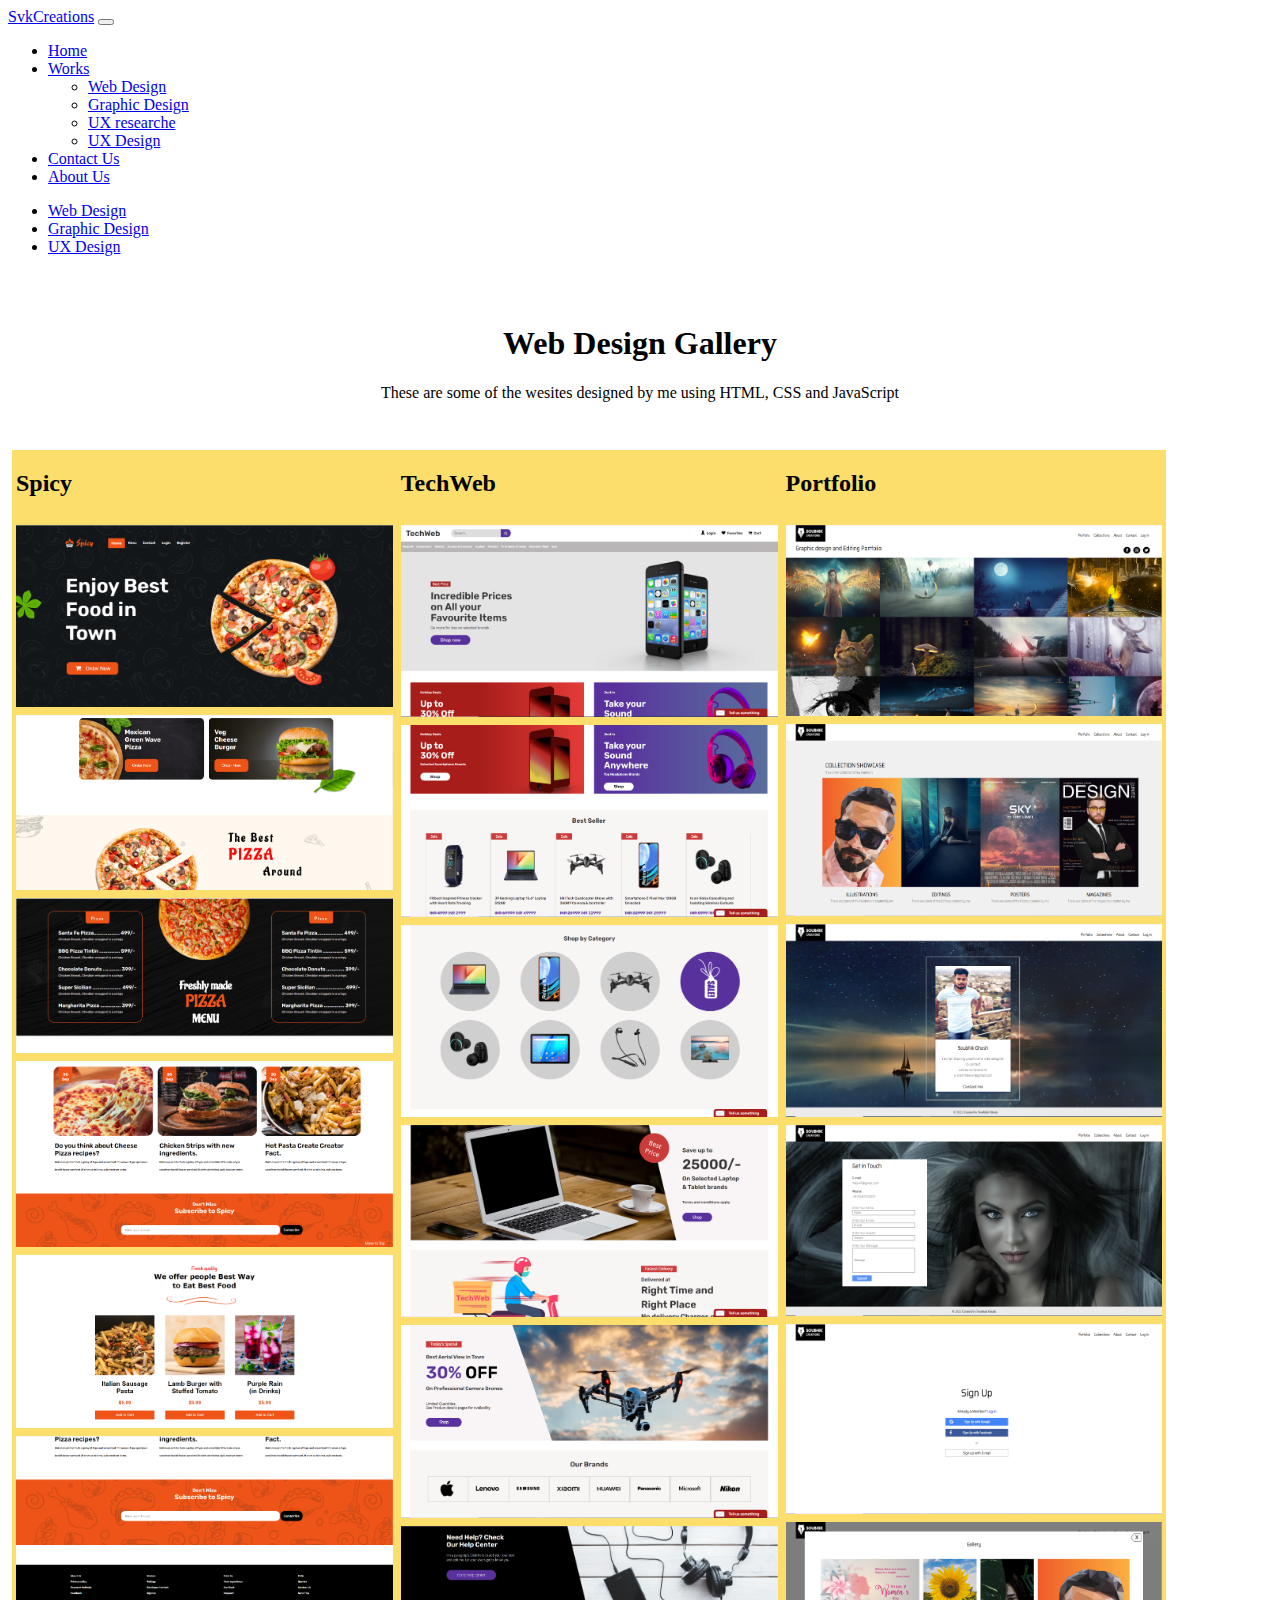
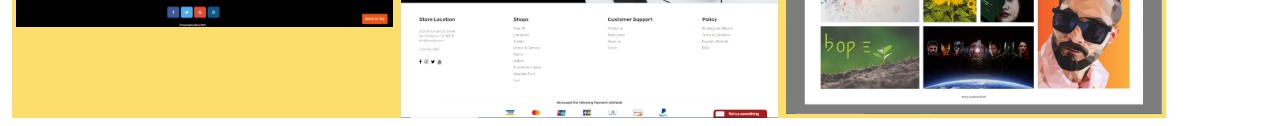
<file: WebDesign.html>
<!doctype html>
<html lang="en">
  <head>
    <!-- Required meta tags -->
    <meta charset="utf-8">
    <meta name="viewport" content="width=device-width, initial-scale=1">

    <!-- Bootstrap CSS -->
    <link href="https://cdn.jsdelivr.net/npm/bootstrap@5.1.3/dist/css/bootstrap.min.css" rel="stylesheet" integrity="sha384-1BmE4kWBq78iYhFldvKuhfTAU6auU8tT94WrHftjDbrCEXSU1oBoqyl2QvZ6jIW3" crossorigin="anonymous">
    <link rel="stylesheet" href="index.css">
    <title>SvkCreations | Web Design</title>
  </head>
  <body>
    <nav class="navbar navbar-expand-lg navbar-dark bg-dark">
        <div class="container-fluid">
            <a class="navbar-brand" href="#">SvkCreations</a>
            <button class="navbar-toggler" type="button" data-bs-toggle="collapse" data-bs-target="#navbarNavDropdown"
                aria-controls="navbarNavDropdown" aria-expanded="false" aria-label="Toggle navigation">
                <span class="navbar-toggler-icon"></span>
            </button>
            <div class="collapse navbar-collapse" id="navbarNavDropdown">
                <ul class="navbar-nav">
                    <li class="nav-item">
                        <a class="nav-link" aria-current="page" href="index.html">Home</a>
                    </li>
                    <li class="nav-item dropdown">
                        <a class="nav-link dropdown-toggle active" href="works.html" id="navbarDropdownMenuLink" role="button"
                            data-bs-toggle="dropdown" aria-expanded="false">
                            Works
                        </a>
                        <ul class="dropdown-menu" aria-labelledby="navbarDropdownMenuLink">
                            <li><a class="dropdown-item" href="WebDesign.html">Web Design</a></li>
                            <li><a class="dropdown-item" href="GraphicDesign.html">Graphic Design<a></li>
                            <li><a class="dropdown-item" href="UXD.html">UX researche</a></li>
                            <li><a class="dropdown-item" href="UXD.html">UX Design</a></li>
                        </ul>
                    </li>
                    <li class="nav-item">
                        <a class="nav-link" href="contact.html">Contact Us</a>
                    </li>
                    <li class="nav-item">
                        <a class="nav-link" href="about.html">About Us</a>
                    </li>
                </ul>
            </div>
        </div>
    </nav>
    <ul class="nav nav-tabs my-4">
        <li class="nav-item">
          <a class="nav-link active" aria-current="page" href="WebDesign.html">Web Design</a>
        </li>
        <li class="nav-item">
          <a class="nav-link" href="GraphicDesign.html">Graphic Design</a>
        </li>
        <li class="nav-item">
          <a class="nav-link" href="UXD.html">UX Design</a>
        </li>
      </ul>

      <div class="header">
        <h1>Web Design Gallery</h1>
        <p>These are some of the wesites designed by me using HTML, CSS and JavaScript</p>
      </div>
      
      <!-- Photo Grid -->
      <div class="row"> 
        <div class="column mx-lg-4 p-2" style="color: black; background-color: #fbde6b;">
            <h2 class="px-3">Spicy</h2>
          <img src="Images/Spicy-1.PNG" style="width:100%">
          <img src="Images/Spicy-2.PNG" style="width:100%">
          <img src="Images/Spicy-3.PNG" style="width:100%">
          <img src="Images/Spicy-4.PNG" style="width:100%">
          <img src="Images/Spicy-5.PNG" style="width:100%">
          <img src="Images/Spicy-6.PNG" style="width:100%">
        </div>
        <div class="column mx-lg-4 p-2" style="color: black; background-color: #fbde6b;">
            <h2 class="px-3">TechWeb</h2>
          <img src="Images/TechWeb-1.PNG" style="width:100%">
          <img src="Images/TechWeb-2.PNG" style="width:100%">
          <img src="Images/TechWeb-3.PNG" style="width:100%">
          <img src="Images/TechWeb-4.PNG" style="width:100%">
          <img src="Images/TechWeb-5.PNG" style="width:100%">
          <img src="Images/TechWeb-6.PNG" style="width:100%">
        </div>  
        <div class="column mx-lg-4 p-2" style="color: black; background-color: #fbde6b;">
            <h2 class="px-3">Portfolio</h2>
          <img src="Images/Portfolio-1.PNG" style="width:100%">
          <img src="Images/Portfolio-2.PNG" style="width:100%">
          <img src="Images/Portfolio-3.PNG" style="width:100%">
          <img src="Images/Portfolio-4.PNG" style="width:100%">
          <img src="Images/Portfolio-5.PNG" style="width:100%">
          <img src="Images/Portfolio-6.PNG" style="width:100%">
        </div>
      
    <!-- Optional JavaScript; choose one of the two! -->

    <!-- Option 1: Bootstrap Bundle with Popper -->
    <script src="https://cdn.jsdelivr.net/npm/bootstrap@5.1.3/dist/js/bootstrap.bundle.min.js" integrity="sha384-ka7Sk0Gln4gmtz2MlQnikT1wXgYsOg+OMhuP+IlRH9sENBO0LRn5q+8nbTov4+1p" crossorigin="anonymous"></script>

    <!-- Option 2: Separate Popper and Bootstrap JS -->
    <!--
    <script src="https://cdn.jsdelivr.net/npm/@popperjs/core@2.10.2/dist/umd/popper.min.js" integrity="sha384-7+zCNj/IqJ95wo16oMtfsKbZ9ccEh31eOz1HGyDuCQ6wgnyJNSYdrPa03rtR1zdB" crossorigin="anonymous"></script>
    <script src="https://cdn.jsdelivr.net/npm/bootstrap@5.1.3/dist/js/bootstrap.min.js" integrity="sha384-QJHtvGhmr9XOIpI6YVutG+2QOK9T+ZnN4kzFN1RtK3zEFEIsxhlmWl5/YESvpZ13" crossorigin="anonymous"></script>
    -->
  </body>
</html>
</file>
<file: index.css>
body{
    overflow-x: hidden;
    scroll-behavior: smooth;
}
.main{
    font-family: 'Prompt', sans-serif;
}
.main h2{
    font-size: 60px;
    padding-top: 5%;
    padding-left: 5%;
}
.side-bar{
    width: 20%;
    background-color: #fbde6b;
    height: 100%;
    position: fixed;
    left: 0;
    top: 0;
}
.header {
    text-align: center;
    padding: 32px;
  }
  
  .row {
    display: -ms-flexbox; /* IE10 */
    display: flex;
    -ms-flex-wrap: wrap; /* IE10 */
    flex-wrap: wrap;
    padding: 0 4px;
  }
  
  /* Create four equal columns that sits next to each other */
  .column {
    -ms-flex: 30%; /* IE10 */
    flex: 30%;
    max-width: 30%;
    padding: 0 4px;
  }
  
  .column img {
    margin-top: 8px;
    vertical-align: middle;
    width: 100%;
  }

  /* Responsive layout - makes a two column-layout instead of four columns */
  @media screen and (max-width: 800px) {
    .column {
      -ms-flex: 50%;
      flex: 50%;
      max-width: 50%;
    }
  }
  
  /* Responsive layout - makes the two columns stack on top of each other instead of next to each other */
  @media screen and (max-width: 600px) {
    .column {
      -ms-flex: 100%;
      flex: 100%;
      max-width: 100%;
    }
  }
</file>
